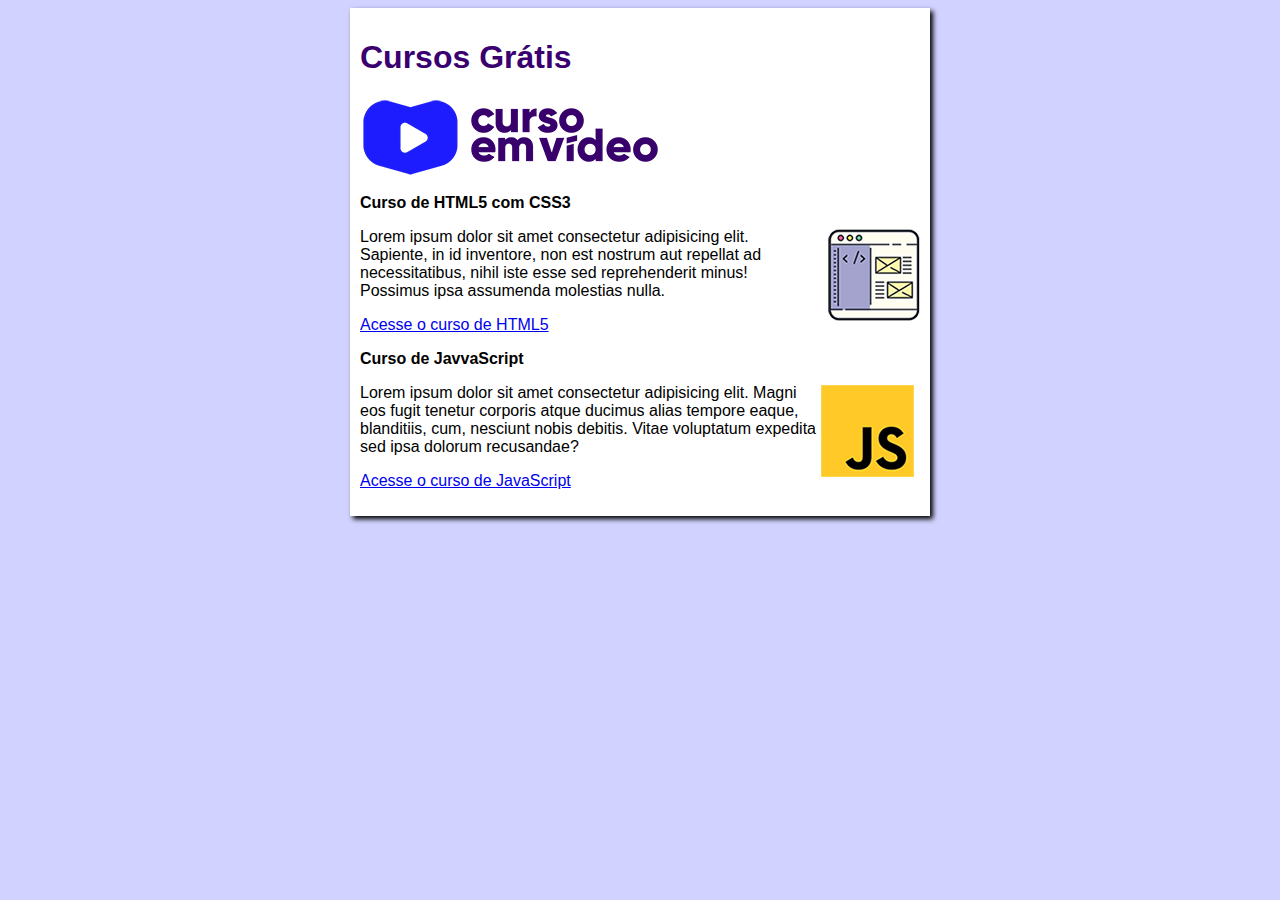
<file: index.html>
<!DOCTYPE html>
<html lang="pt-br">
<head>
    <meta charset="UTF-8">
    <meta name="viewport" content="width=device-width, initial-scale=1.0">
    <title>Curso em Vídeo</title>
    <link rel="stylesheet" href="estilos/style.css.css">
</head>
<body>
    <main>
        <header>
            <h1>Cursos Grátis</h1>
            <img src="imagens/curso-em-video-cor.png" alt="Curso em video">
        </header>
        <article>
            <h2>Curso de HTML5 com CSS3</h2>
            <img class="lado" src="imagens/curso-html-css.png" alt="Curso HTML5">
            <p>Lorem ipsum dolor sit amet consectetur adipisicing elit. Sapiente, in id inventore, non est nostrum aut repellat ad necessitatibus, nihil iste esse sed reprehenderit minus! Possimus ipsa assumenda molestias nulla.</p>
            <p><a href="curso-html.html">Acesse o curso de HTML5</a></p>
        </article>
        <article>
            <h2>Curso de JavvaScript</h2>
            <img class="lado" src="imagens/curso-javascript.png" alt="Curso JavaScript">
            <p>Lorem ipsum dolor sit amet consectetur adipisicing elit. Magni eos fugit tenetur corporis atque ducimus alias tempore eaque, blanditiis, cum, nesciunt nobis debitis. Vitae voluptatum expedita sed ipsa dolorum recusandae?</p>
            <p><a href="curso-js.html">Acesse o curso de JavaScript</a></p>
        </article>  
    </main>
</body>
</html>
</file>
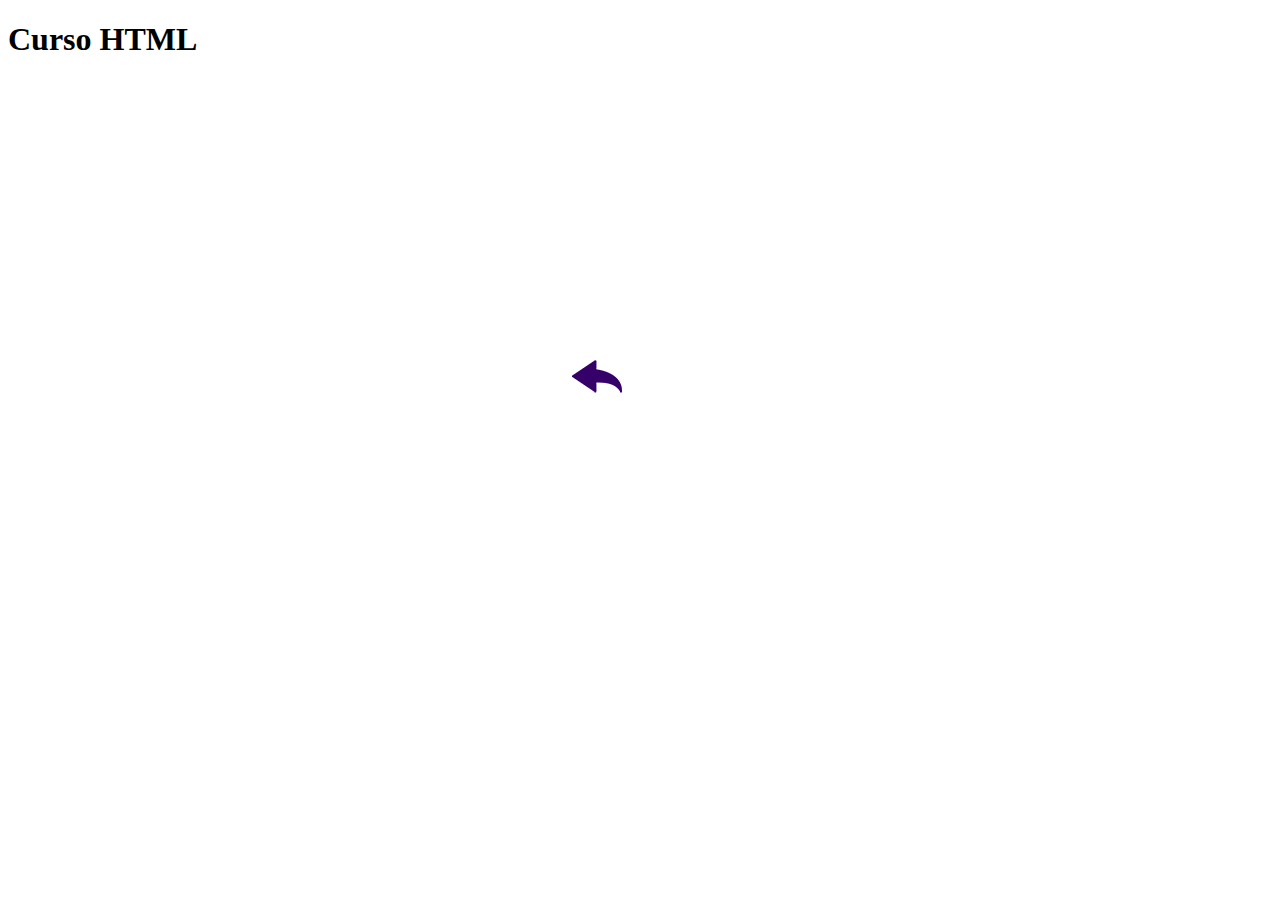
<file: curso-html.html>
<!DOCTYPE html>
<html lang="en">
<head>
    <meta charset="UTF-8">
    <meta name="viewport" content="width=device-width, initial-scale=1.0">
    <title>Document</title>
</head>
<body>
    <h1>Curso HTML</h1>

    <iframe width="560" height="315" src="https://www.youtube.com/embed/Ejkb_YpuHWs?si=Kz2KZCCN1C599js7" title="YouTube video player" frameborder="0" allow="accelerometer; autoplay; clipboard-write; encrypted-media; gyroscope; picture-in-picture; web-share" referrerpolicy="strict-origin-when-cross-origin" allowfullscreen></iframe>

    <a href="index.html"><img src="imagens/btn-back.png" alt="back"></a>
</body>
</html>
</file>
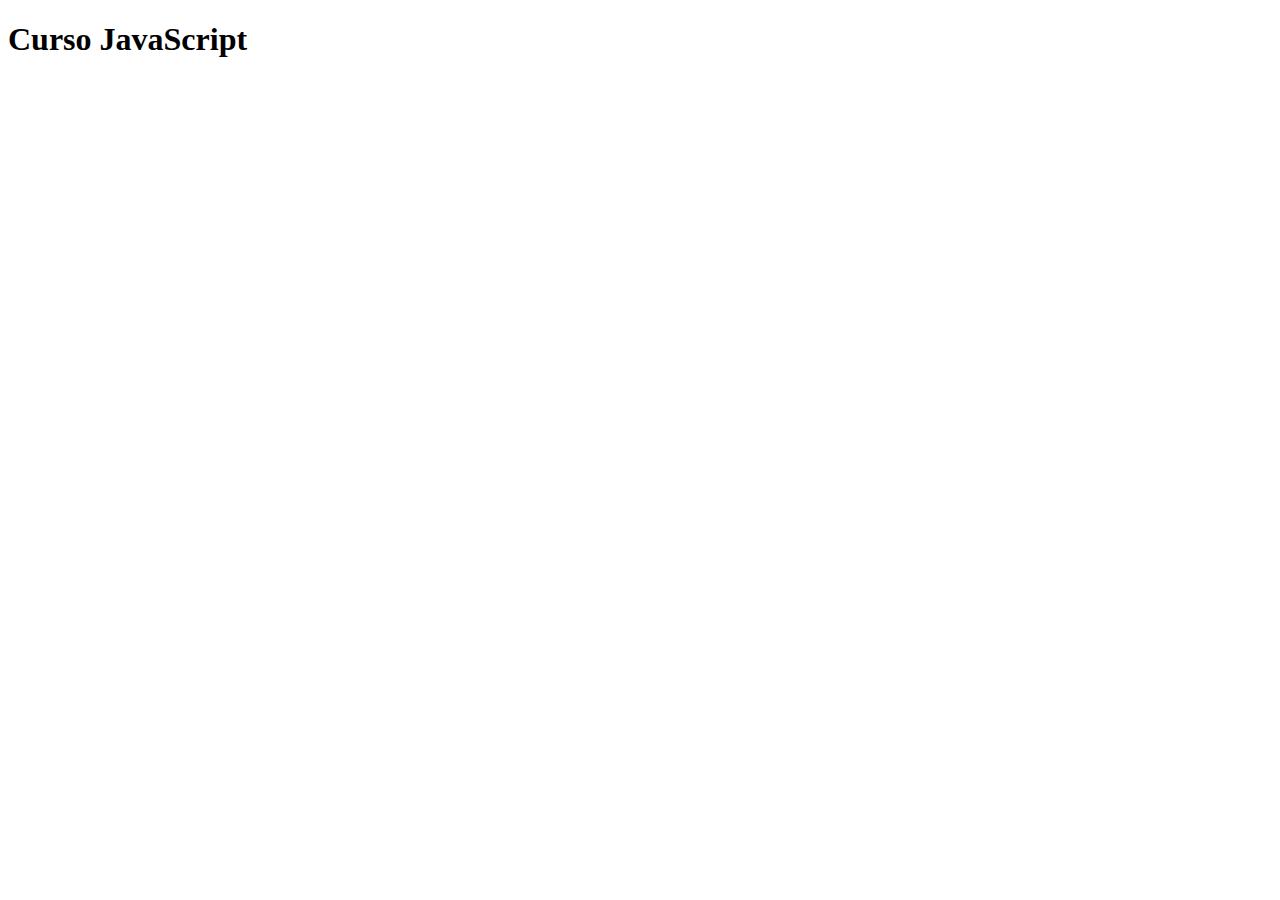
<file: curso-js.html>
<!DOCTYPE html>
<html lang="en">
<head>
    <meta charset="UTF-8">
    <meta name="viewport" content="width=device-width, initial-scale=1.0">
    <title>Document</title>
</head>
<body>
    <h1>Curso JavaScript</h1>
</body>
</html>
</file>
<file: estilos/style.css.css>
* {
    font-family: Arial, Helvetica, sans-serif;
    font-size: 16px;
}

body {
    background-color: rgb(209, 210, 255);
}

main {
    background-color: white;
    width: 560px;
    margin: auto;
    padding: 10px;
    box-shadow: 3px 3px 5px black;
}

h1 {
    font-size: 2em;
    color: rgb(58, 0, 112);
}

.lado {
    float: right;
}
</file>
